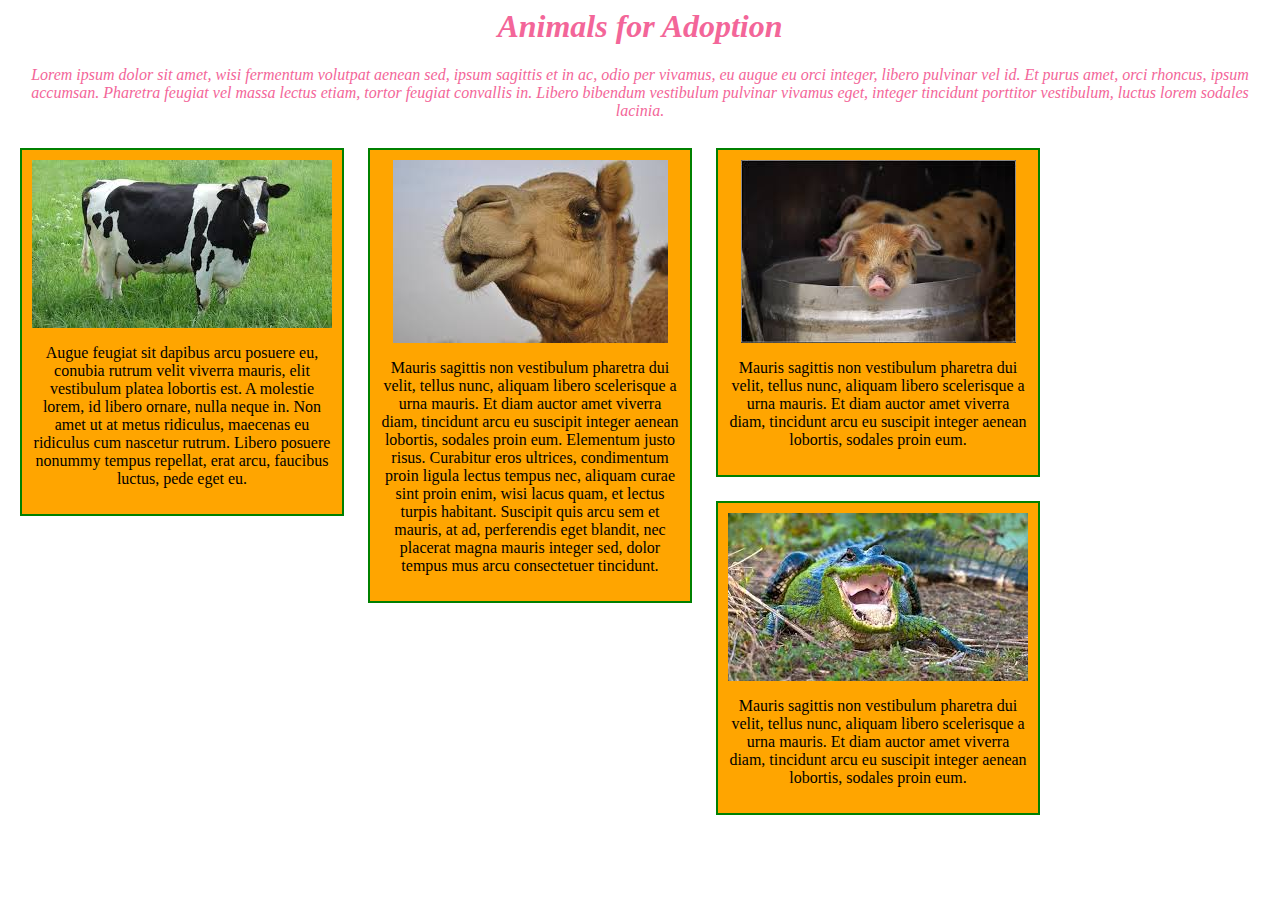
<file: index.html>
<!DOCTYPE>
<html>
  <head>
    <link href="css/styles.css" rel="stylesheet" type="text/css" media="all">
    <title>Animal Shelter</title>
  </head>

  <body>
    <div class="intro">
      <h1>Animals for Adoption</h1>

      <p>Lorem ipsum dolor sit amet, wisi fermentum volutpat aenean sed, ipsum sagittis et in ac, odio per vivamus, eu augue eu orci integer, libero pulvinar vel id. Et purus amet, orci rhoncus, ipsum accumsan. Pharetra feugiat vel massa lectus etiam, tortor feugiat convallis in. Libero bibendum vestibulum pulvinar vivamus eget, integer tincidunt porttitor vestibulum, luctus lorem sodales lacinia.</p>
    </div>

    <div class="column">
      <img src="img/cow.jpeg" alt="Image of a cow">
      <p> Augue feugiat sit dapibus arcu posuere eu, conubia rutrum velit viverra mauris, elit vestibulum platea lobortis est. A molestie lorem, id libero ornare, nulla neque in. Non amet ut at metus ridiculus, maecenas eu ridiculus cum nascetur rutrum. Libero posuere nonummy tempus repellat, erat arcu, faucibus luctus, pede eget eu.</p>
    </div>

    <div class="column">
     <img src="img/camel.jpeg" alt="Image of a camel">
     <p>Mauris sagittis non vestibulum pharetra dui velit, tellus nunc, aliquam libero scelerisque a urna mauris. Et diam auctor amet viverra diam, tincidunt arcu eu suscipit integer aenean lobortis, sodales proin eum. Elementum justo risus. Curabitur eros ultrices, condimentum proin ligula lectus tempus nec, aliquam curae sint proin enim, wisi lacus quam, et lectus turpis habitant. Suscipit quis arcu sem et mauris, at ad, perferendis eget blandit, nec placerat magna mauris integer sed, dolor tempus mus arcu consectetuer tincidunt. </p>
    </div>

    <div class="column">
      <img src="img/pig.jpeg" alt="Image of a pig">
      <p>Mauris sagittis non vestibulum pharetra dui velit, tellus nunc, aliquam libero scelerisque a urna mauris. Et diam auctor amet viverra diam, tincidunt arcu eu suscipit integer aenean lobortis, sodales proin eum.</p>
    </div>

    <div class="column">
      <img src="img/gator.jpeg" alt="Image of a gator">
      <p>Mauris sagittis non vestibulum pharetra dui velit, tellus nunc, aliquam libero scelerisque a urna mauris. Et diam auctor amet viverra diam, tincidunt arcu eu suscipit integer aenean lobortis, sodales proin eum.</p>
    </div>
  </body>
</html>
</file>
<file: css/styles.css>
.intro {
  font-style: italic;
  text-align: center;
  display: block;
  margin-left: auto;
  margin-right: auto;
  color: #f36699;
}

img {
  float: center;
}

.column {
  width: 300px;
  float: left;
  margin: 12px;
  border: 2px solid green;
  padding: 10px;
  background-color: orange;
  text-align: center;
}
</file>
